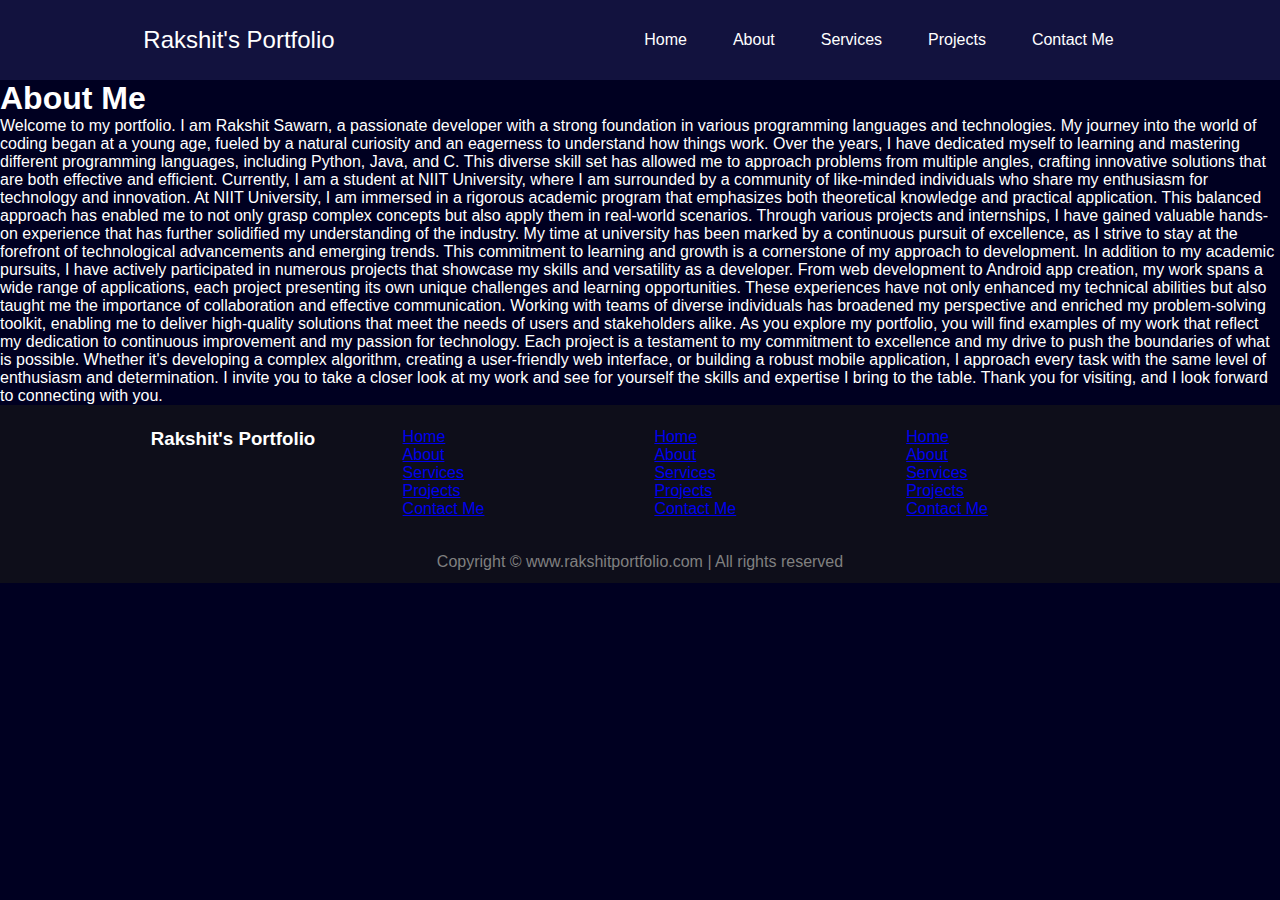
<file: portfolio/about.html>
<!DOCTYPE html>
<html lang="en">

<head>
    <meta charset="UTF-8">
    <meta name="viewport" content="width=device-width, initial-scale=1.0">
    <title>About</title>
    <link rel="stylesheet" href="style.css">
</head>

<body>
    <header>
        <nav>
            <div class="left">Rakshit's Portfolio</div>
            <div class="right">
                <ul>
                    <li><a href="index.html">Home</a></li>
                    <li><a href="about.html">About</a></li>
                    <li><a href="services.html">Services</a></li>
                    <li><a href="projects.html">Projects</a></li>
                    <li><a href="contact.html">Contact Me</a></li>
                </ul>
            </div>
        </nav>
    </header>

    <main>
        <section class="content-section">
            <h1>About Me</h1>
            <p>Welcome to my portfolio. I am Rakshit Sawarn, a passionate developer with a strong foundation in various programming languages and technologies. My journey into the world of coding began at a young age, fueled by a natural curiosity and an eagerness to understand how things work. Over the years, I have dedicated myself to learning and mastering different programming languages, including Python, Java, and C. This diverse skill set has allowed me to approach problems from multiple angles, crafting innovative solutions that are both effective and efficient. Currently, I am a student at NIIT University, where I am surrounded by a community of like-minded individuals who share my enthusiasm for technology and innovation.

                At NIIT University, I am immersed in a rigorous academic program that emphasizes both theoretical knowledge and practical application. This balanced approach has enabled me to not only grasp complex concepts but also apply them in real-world scenarios. Through various projects and internships, I have gained valuable hands-on experience that has further solidified my understanding of the industry. My time at university has been marked by a continuous pursuit of excellence, as I strive to stay at the forefront of technological advancements and emerging trends. This commitment to learning and growth is a cornerstone of my approach to development.
                
                In addition to my academic pursuits, I have actively participated in numerous projects that showcase my skills and versatility as a developer. From web development to Android app creation, my work spans a wide range of applications, each project presenting its own unique challenges and learning opportunities. These experiences have not only enhanced my technical abilities but also taught me the importance of collaboration and effective communication. Working with teams of diverse individuals has broadened my perspective and enriched my problem-solving toolkit, enabling me to deliver high-quality solutions that meet the needs of users and stakeholders alike.
                
                As you explore my portfolio, you will find examples of my work that reflect my dedication to continuous improvement and my passion for technology. Each project is a testament to my commitment to excellence and my drive to push the boundaries of what is possible. Whether it's developing a complex algorithm, creating a user-friendly web interface, or building a robust mobile application, I approach every task with the same level of enthusiasm and determination. I invite you to take a closer look at my work and see for yourself the skills and expertise I bring to the table. Thank you for visiting, and I look forward to connecting with you.</p>
        </section>
    </main>

    <footer>
        <div class="footer">
            <div class="footer-first">
                <h3>Rakshit's Portfolio</h3>
            </div>
            <div class="footer-second">
                <ul>
                    <li><a href="index.html">Home</a></li>
                    <li><a href="about.html">About</a></li>
                    <li><a href="services.html">Services</a></li>
                    <li><a href="projects.html">Projects</a></li>
                    <li><a href="contact.html">Contact Me</a></li>
                </ul>
            </div>
            <div class="footer-third">
                <ul>
                    <li><a href="index.html">Home</a></li>
                    <li><a href="about.html">About</a></li>
                    <li><a href="services.html">Services</a></li>
                    <li><a href="projects.html">Projects</a></li>
                    <li><a href="contact.html">Contact Me</a></li>
                </ul>
            </div>
            <div class="footerfourth">
                <ul>
                    <li><a href="index.html">Home</a></li>
                    <li><a href="about.html">About</a></li>
                    <li><a href="services.html">Services</a></li>
                    <li><a href="projects.html">Projects</a></li>
                    <li><a href="contact.html">Contact Me</a></li>
                </ul>
            </div>
        </div>

        <div class="footer-rights">Copyright &#169; www.rakshitportfolio.com | All rights reserved</div>
    </footer>
</body>

</html>
</file>
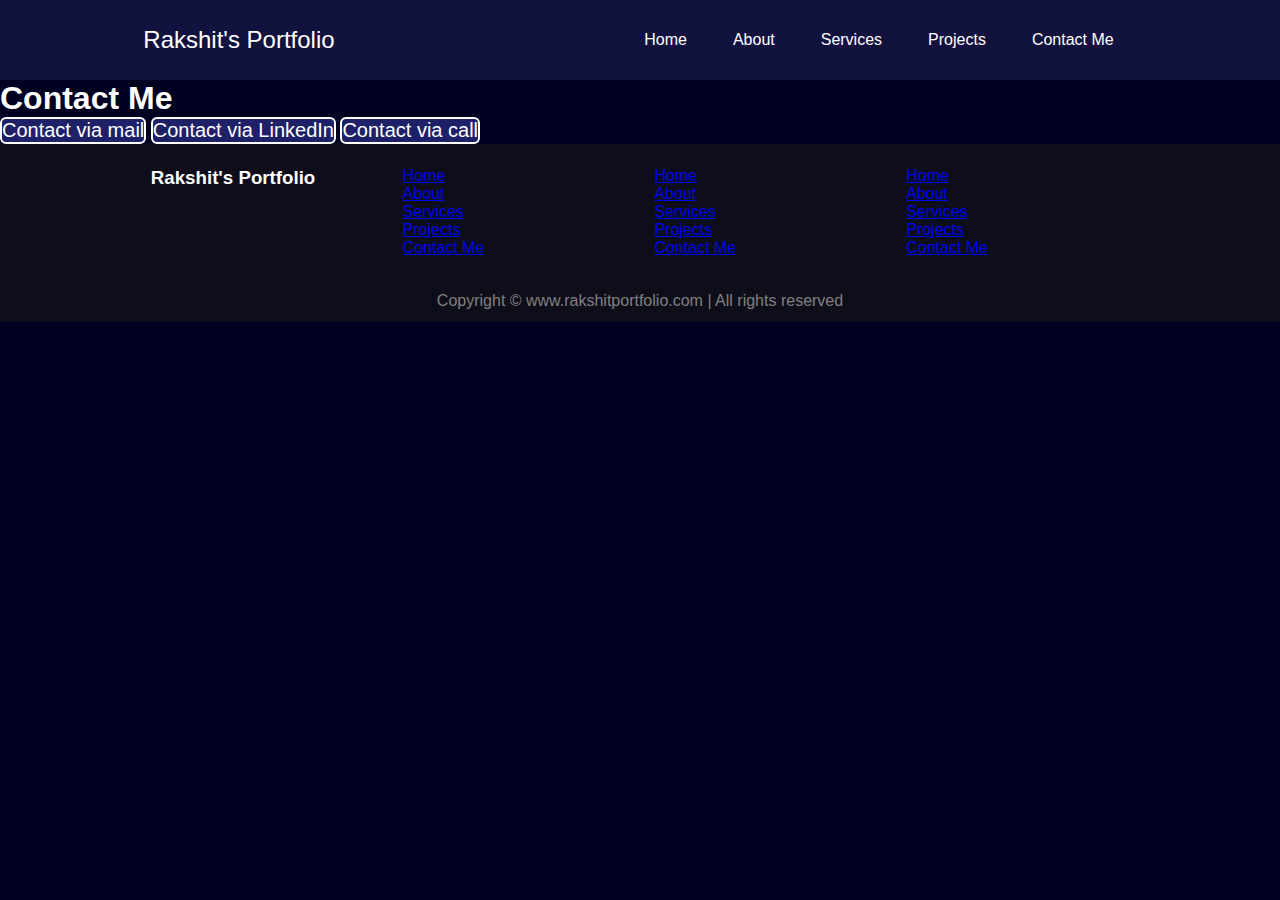
<file: portfolio/contact.html>
<!DOCTYPE html>
<html lang="en">

<head>
    <meta charset="UTF-8">
    <meta name="viewport" content="width=device-width, initial-scale=1.0">
    <title>Contact</title>
    <link rel="stylesheet" href="style.css">
</head>

<body>
    <header>
        <nav>
            <div class="left">Rakshit's Portfolio</div>
            <div class="right">
                <ul>
                    <li><a href="index.html">Home</a></li>
                    <li><a href="about.html">About</a></li>
                    <li><a href="services.html">Services</a></li>
                    <li><a href="projects.html">Projects</a></li>
                    <li><a href="contact.html">Contact Me</a></li>
                </ul>
            </div>
        </nav>
    </header>

    <main>
        <section class="content-section">
            <h1>Contact Me</h1>
            <button id="contactMail" class="dwn1">Contact via mail</button>
        <!-- Button to contact via LinkedIn -->
        <button id="contactLinkedIn" class="dwn1">Contact via LinkedIn</button>
        <!-- Button to contact via call -->
        <button id="contactCall" class="dwn1">Contact via call</button>
    </section>

    <footer>
        <div class="footer">
            <div class="footer-first">
                <h3>Rakshit's Portfolio</h3>
            </div>
            <div class="footer-second">
                <ul>
                    <li><a href="index.html">Home</a></li>
                    <li><a href="about.html">About</a></li>
                    <li><a href="services.html">Services</a></li>
                    <li><a href="projects.html">Projects</a></li>
                    <li><a href="contact.html">Contact Me</a></li>
                </ul>
            </div>
            <div class="footer-third">
                <ul>
                    <li><a href="index.html">Home</a></li>
                    <li><a href="about.html">About</a></li>
                    <li><a href="services.html">Services</a></li>
                    <li><a href="projects.html">Projects</a></li>
                    <li><a href="contact.html">Contact Me</a></li>
                </ul>
            </div>
            <div class="footerfourth">
                <ul>
                    <li><a href="index.html">Home</a></li>
                    <li><a href="about.html">About</a></li>
                    <li><a href="services.html">Services</a></li>
                    <li><a href="projects.html">Projects</a></li>
                    <li><a href="contact.html">Contact Me</a></li>
                </ul>
            </div>
        </div>

        <div class="footer-rights">Copyright &#169; www.rakshitportfolio.com | All rights reserved</div>

    </footer>
</body>
<script src="contact.js"></script>

</html>
</file>
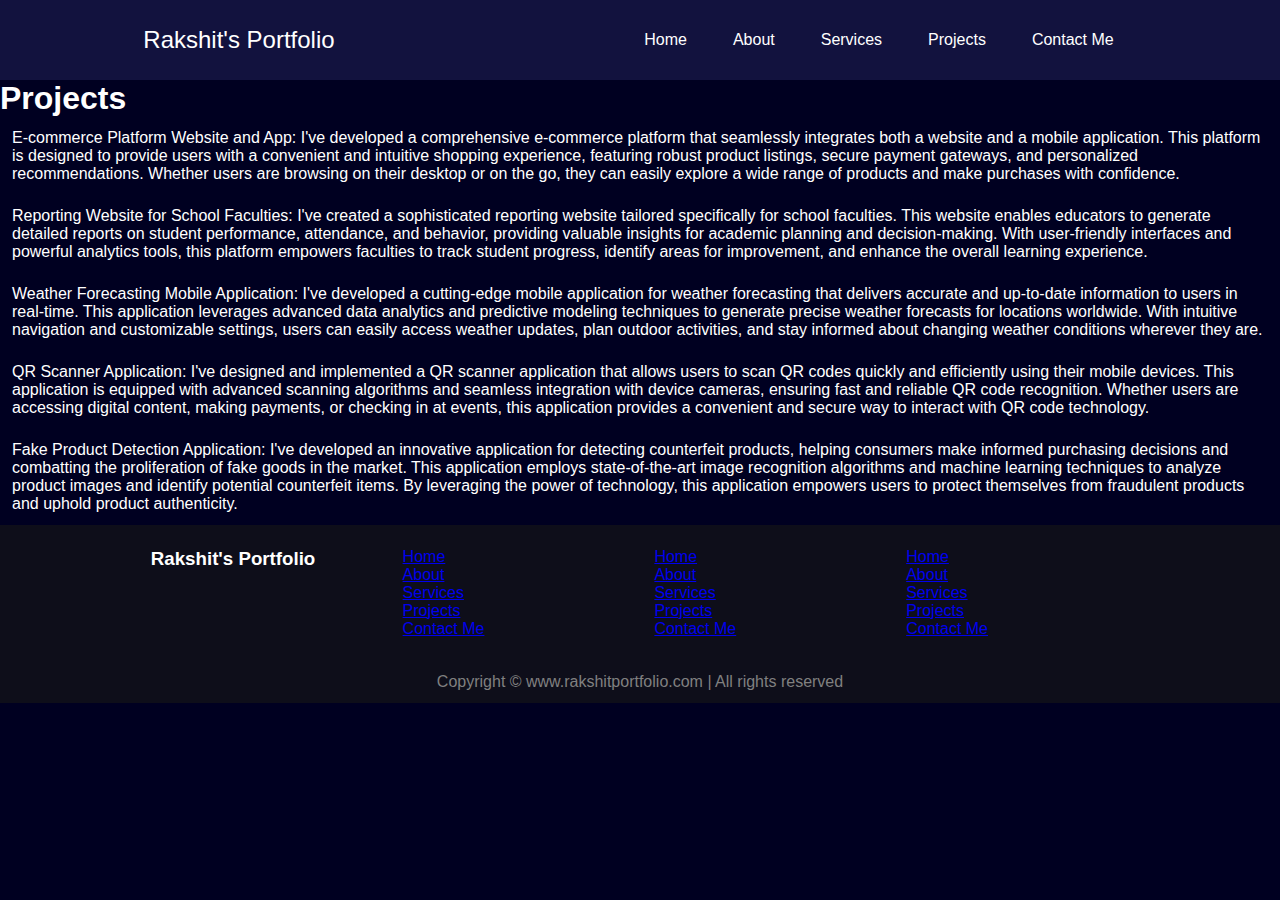
<file: portfolio/projects.html>
<!DOCTYPE html>
<html lang="en">

<head>
    <meta charset="UTF-8">
    <meta name="viewport" content="width=device-width, initial-scale=1.0">
    <title>Projects</title>
    <link rel="stylesheet" href="style.css">
</head>

<body>
    <header>
        <nav>
            <div class="left">Rakshit's Portfolio</div>
            <div class="right">
                <ul>
                    <li><a href="index.html">Home</a></li>
                    <li><a href="about.html">About</a></li>
                    <li><a href="services.html">Services</a></li>
                    <li><a href="projects.html">Projects</a></li>
                    <li><a href="contact.html">Contact Me</a></li>
                </ul>
            </div>
        </nav>
    </header>

    <main>
        <section class="content-section">
            <h1>Projects</h1>
            <p> <li class="listone">E-commerce Platform Website and App: I've developed a comprehensive e-commerce platform that seamlessly integrates both a website and a mobile application. This platform is designed to provide users with a convenient and intuitive shopping experience, featuring robust product listings, secure payment gateways, and personalized recommendations. Whether users are browsing on their desktop or on the go, they can easily explore a wide range of products and make purchases with confidence.</li>
                <li class="listtwo"> Reporting Website for School Faculties: I've created a sophisticated reporting website tailored specifically for school faculties. This website enables educators to generate detailed reports on student performance, attendance, and behavior, providing valuable insights for academic planning and decision-making. With user-friendly interfaces and powerful analytics tools, this platform empowers faculties to track student progress, identify areas for improvement, and enhance the overall learning experience.</li>
                <li class="listthree">Weather Forecasting Mobile Application: I've developed a cutting-edge mobile application for weather forecasting that delivers accurate and up-to-date information to users in real-time. This application leverages advanced data analytics and predictive modeling techniques to generate precise weather forecasts for locations worldwide. With intuitive navigation and customizable settings, users can easily access weather updates, plan outdoor activities, and stay informed about changing weather conditions wherever they are.</li>
                
                <li class="listfour">QR Scanner Application: I've designed and implemented a QR scanner application that allows users to scan QR codes quickly and efficiently using their mobile devices. This application is equipped with advanced scanning algorithms and seamless integration with device cameras, ensuring fast and reliable QR code recognition. Whether users are accessing digital content, making payments, or checking in at events, this application provides a convenient and secure way to interact with QR code technology.</li>
                
                <li class="listfive">Fake Product Detection Application: I've developed an innovative application for detecting counterfeit products, helping consumers make informed purchasing decisions and combatting the proliferation of fake goods in the market. This application employs state-of-the-art image recognition algorithms and machine learning techniques to analyze product images and identify potential counterfeit items. By leveraging the power of technology, this application empowers users to protect themselves from fraudulent products and uphold product authenticity.</li></p>
        </section>
    </main>

    <footer>
        <div class="footer">
            <div class="footer-first">
                <h3>Rakshit's Portfolio</h3>
            </div>
            <div class="footer-second">
                <ul>
                    <li><a href="index.html">Home</a></li>
                    <li><a href="about.html">About</a></li>
                    <li><a href="services.html">Services</a></li>
                    <li><a href="projects.html">Projects</a></li>
                    <li><a href="contact.html">Contact Me</a></li>
                </ul>
            </div>
            <div class="footer-third">
                <ul>
                    <li><a href="index.html">Home</a></li>
                    <li><a href="about.html">About</a></li>
                    <li><a href="services.html">Services</a></li>
                    <li><a href="projects.html">Projects</a></li>
                    <li><a href="contact.html">Contact Me</a></li>
                </ul>
            </div>
            <div class="footerfourth">
                <ul>
                    <li><a href="index.html">Home</a></li>
                    <li><a href="about.html">About</a></li>
                    <li><a href="services.html">Services</a></li>
                    <li><a href="projects.html">Projects</a></li>
                    <li><a href="contact.html">Contact Me</a></li>
                </ul>
            </div>
        </div>

        <div class="footer-rights">Copyright &#169; www.rakshitportfolio.com | All rights reserved</div>
    </footer>
</body>

</html>
</file>
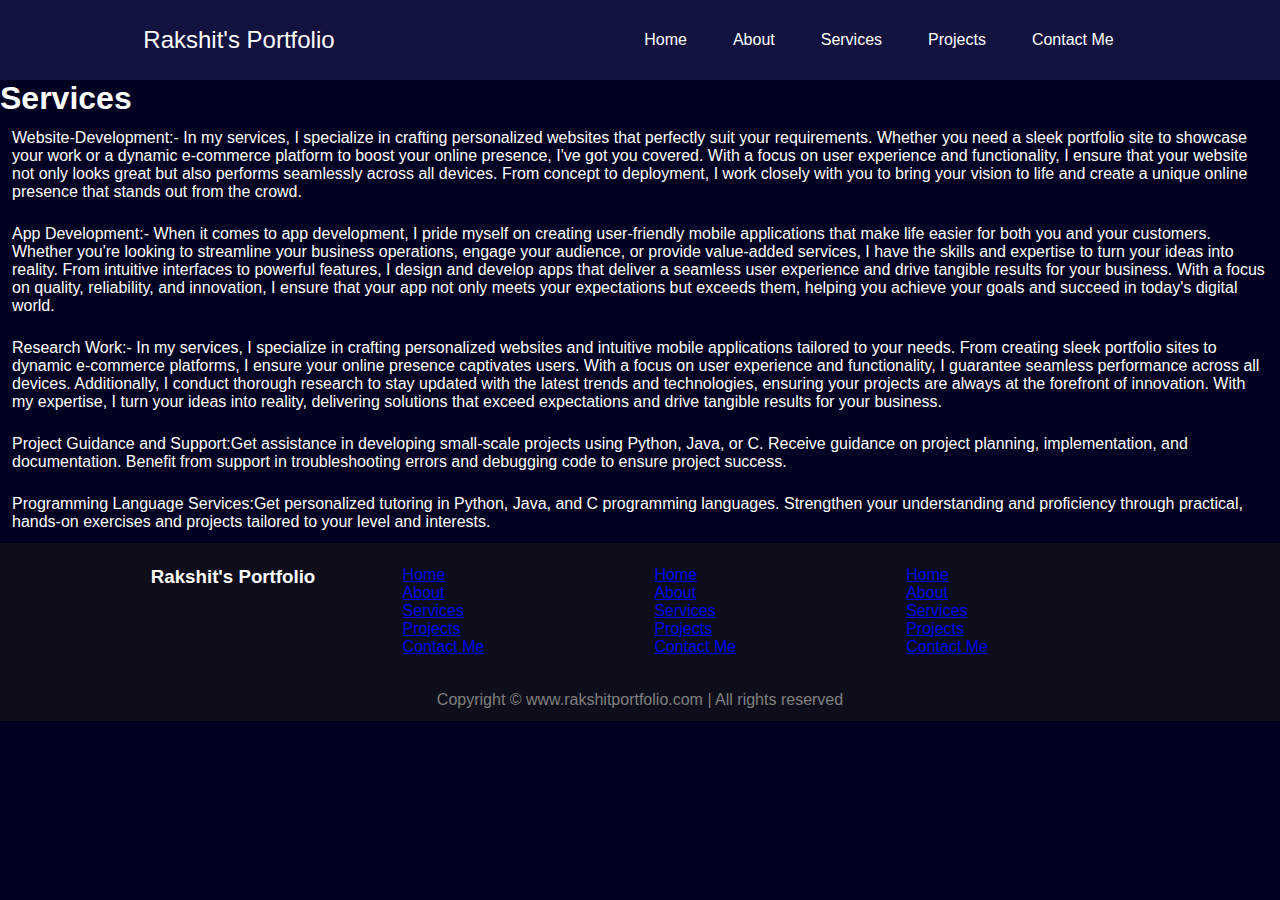
<file: portfolio/services.html>
<!DOCTYPE html>
<html lang="en">

<head>
    <meta charset="UTF-8">
    <meta name="viewport" content="width=device-width, initial-scale=1.0">
    <title>Services</title>
    <link rel="stylesheet" href="style.css">
</head>

<body>
    <header>
        <nav>
            <div class="left">Rakshit's Portfolio</div>
            <div class="right">
                <ul>
                    <li><a href="index.html">Home</a></li>
                    <li><a href="about.html">About</a></li>
                    <li><a href="services.html">Services</a></li>
                    <li><a href="projects.html">Projects</a></li>
                    <li><a href="contact.html">Contact Me</a></li>
                </ul>
            </div>
        </nav>
    </header>

    <main>
        <section class="content-section">
            <h1>Services</h1>
            <p> 
                <li class="listone">Website-Development:- In my services, I specialize in crafting personalized websites that perfectly suit your requirements. Whether you need a sleek portfolio site to showcase your work or a dynamic e-commerce platform to boost your online presence, I've got you covered. With a focus on user experience and functionality, I ensure that your website not only looks great but also performs seamlessly across all devices. From concept to deployment, I work closely with you to bring your vision to life and create a unique online presence that stands out from the crowd.</li>
                <li class="listtwo">App Development:- When it comes to app development, I pride myself on creating user-friendly mobile applications that make life easier for both you and your customers. Whether you're looking to streamline your business operations, engage your audience, or provide value-added services, I have the skills and expertise to turn your ideas into reality. From intuitive interfaces to powerful features, I design and develop apps that deliver a seamless user experience and drive tangible results for your business. With a focus on quality, reliability, and innovation, I ensure that your app not only meets your expectations but exceeds them, helping you achieve your goals and succeed in today's digital world.</li>
                <li class="listthree">Research Work:- In my services, I specialize in crafting personalized websites and intuitive mobile applications tailored to your needs. From creating sleek portfolio sites to dynamic e-commerce platforms, I ensure your online presence captivates users. With a focus on user experience and functionality, I guarantee seamless performance across all devices. Additionally, I conduct thorough research to stay updated with the latest trends and technologies, ensuring your projects are always at the forefront of innovation. With my expertise, I turn your ideas into reality, delivering solutions that exceed expectations and drive tangible results for your business.</li>
                <li class="listfour">Project Guidance and Support:Get assistance in developing small-scale projects using Python, Java, or C. Receive guidance on project planning, implementation, and documentation. Benefit from support in troubleshooting errors and debugging code to ensure project success.</li>
                <li class="listfive">Programming Language Services:Get personalized tutoring in Python, Java, and C programming languages. Strengthen your understanding and proficiency through practical, hands-on exercises and projects tailored to your level and interests.</li>
            </p>
        </section>
    </main>

    <footer>
        <div class="footer">
            <div class="footer-first">
                <h3>Rakshit's Portfolio</h3>
            </div>
            <div class="footer-second">
                <ul>
                    <li><a href="index.html">Home</a></li>
                    <li><a href="about.html">About</a></li>
                    <li><a href="services.html">Services</a></li>
                    <li><a href="projects.html">Projects</a></li>
                    <li><a href="contact.html">Contact Me</a></li>
                </ul>
            </div>
            <div class="footer-third">
                <ul>
                    <li><a href="index.html">Home</a></li>
                    <li><a href="about.html">About</a></li>
                    <li><a href="services.html">Services</a></li>
                    <li><a href="projects.html">Projects</a></li>
                    <li><a href="contact.html">Contact Me</a></li>
                </ul>
            </div>
            <div class="footerfourth">
                <ul>
                    <li><a href="index.html">Home</a></li>
                    <li><a href="about.html">About</a></li>
                    <li><a href="services.html">Services</a></li>
                    <li><a href="projects.html">Projects</a></li>
                    <li><a href="contact.html">Contact Me</a></li>
                </ul>
            </div>
        </div>

        <div class="footer-rights">Copyright &#169; www.rakshitportfolio.com | All rights reserved</div>
    </footer>
</body>

</html>
</file>
<file: portfolio/style.css>
*{
    margin: 0;
    padding: 0;
    box-sizing: border-box; 
}
body{
    background: rgb(0,0,33);
    color: white;
    font-family: 'Poppins', sans-serif;
}

nav{
    display: flex;
    justify-content: space-around;
    align-items: center;
    height: 80px;
    background-color: rgb(18,18,62);
}

nav ul{
    display: flex;
    justify-content: center;
}

nav ul li{
    list-style: none;
    margin: 0 23px;
}

nav ul li a{
    text-decoration: none;
    color: white;
}

nav ul li a:hover{
    text-decoration: none;
    color: rgb(153, 153, 226);
    font-size: 1.02rem;
}

.left{
    font-size: 1.5rem;
}

.firstSection{
    display: flex;
    justify-content: space-around;
    margin: 80px 0;
    align-items: center;
    flex-wrap: wrap; 
}

.firstSection > div{
    width: 40%;
    align-items: center;
    margin: 130px 0;
}

.leftSection{
    font-size: 2rem;
    width: 34px;
}

.btn{
    position: relative;
    top: 200px;
    left: -600px;
    background: #1e2167;
    color: white;
    border: 2px solid white;
    border-radius: 6px;
    font-size: 20px;
    cursor: pointer;
}

.purple{
    color: rgb(170,107,228)
}

#element{
    color: rgb(170,107,228)
}

.box{
    background: white;
    width: 77vw;
    height: 2px;
    margin: 56px 0;
    display: flex;
}

.secondSection{
    max-width: 80vw;
    margin: auto;
    height: 40vw;
}


main hr{
    border: 0;
    background: #9c97f1;
    height: 1.2px;
    margin: 60px 84px;
}

.text-gray{
    color: gray;
}

.vertical{
    height: 93px;
    width: 1px;
    background-color: white;
    height: 5vh;
    margin: 0 100px;
}

.image-top{
    width: 23px;
    position: relative;
    top: -32px;
    left: -9px;
}


.vertical-desc{
    position: relative;
    top: 36px;
    color: gray;
    width: 150px;
    font-size: 9px;
    left: -10px;
}

.vertical-text{
    position: relative;
    top: 15px;
    width: 100px;
    left: -10px;

}

footer{
    background-color: #0e0e1a;
   
}
.footer{
    display: flex;
    padding: 23px 122px;
    justify-content: space-evenly;
    flex-wrap: wrap; 
}

.footer ul{
    list-style: none;
}

.footer > div{
    width: 223px;
}

footer .footer-rights{
    text-align: center;
    color: gray;
    padding: 12px 0;
}

footer footerfourth ul li a{
    text-decoration: none;
    color: white;
}

.listone,.listtwo,.listthree,.listfour,.listfive{
    padding: 12px;
}

.dwn{
    color: white;
    text-decoration:none;
}


.dwn1{
    color: white;
    text-decoration:none;
    background: #1e2167;
    border: 2px solid white;
    border-radius: 6px;
    font-size: 20px;
    cursor: pointer;
}


@media screen and (max-width: 768px) {
    nav {
        flex-direction: column; 
        height: auto; 
    }

    nav ul {
        margin-top: 20px; 
    }

    nav ul li {
        margin: 10px 0; 
    }

    .firstSection > div {
        width: 80%; 
        text-align: center; 
    }

    .btn {
        position: relative;
        top: 0;
        left: auto;
        margin-top: 20px; 
    }

    footer .footer {
        padding: 23px 20px; 
    }
}
</file>
